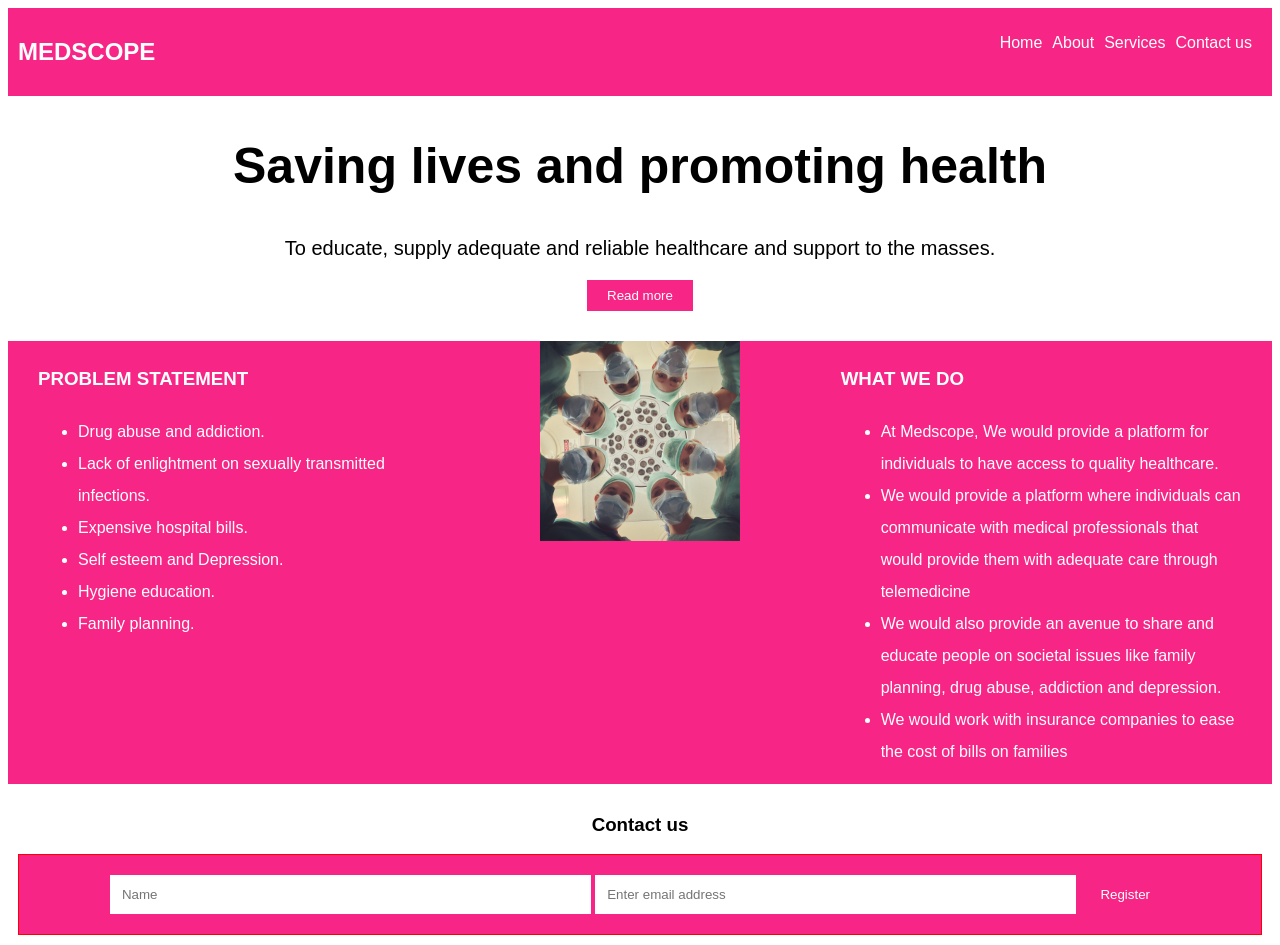
<file: index.html>
<!DOCTYPE html>
<html lang="en">
  <head>
    <meta charset="UTF-8" />
    <meta http-equiv="X-UA-Compatible" content="IE=edge" />
    <meta name="viewport" content="width=h, initial-scale=1.0" />
    <title>MEDSCOPE</title>

    <link rel="stylesheet" href="style.css" />
  </head>
  <body>
    <nav class="">
      <h1>MEDSCOPE</h1>
      <ul>
        <li>Home</li>
        <li>About</li>
        <li>Services</li>
        <li>Contact us</li>
      </ul>
    </nav>
    <header>
      <div class="container">
        <h2>Saving lives and promoting health</h2>
        <p>
          To educate, supply adequate and reliable healthcare and support to the
          masses.
        </p>
        <button class="px-4 py-2 bg-dark text-light">Read more</button>
      </div>
    </header>
    <section>
      <div class="content">
        <div class="">
          <h3>PROBLEM STATEMENT</h3>
          <ul>
            <li>Drug abuse and addiction.</li>
            <li>Lack of enlightment on sexually transmitted infections.</li>
            <li>Expensive hospital bills.</li>
            <li>Self esteem and Depression.</li>
            <li>Hygiene education.</li>
            <li>Family planning.</li>
          </ul>
        </div>
        <div>
          <img
            src="national-cancer-institute-701-FJcjLAQ-unsplash (1).jpg"
            class="image"
            alt="A group of oncologists"
          />
        </div>
        <div class="">
          <h3>WHAT WE DO</h3>
          <ul>
            <li>
              At Medscope, We would provide a platform for individuals to have
              access to quality healthcare.
            </li>

            <li>
              We would provide a platform where individuals can communicate with
              medical professionals that would provide them with adequate care
              through telemedicine
            </li>
            <li>
              We would also provide an avenue to share and educate people on
              societal issues like family planning, drug abuse, addiction and
              depression.
            </li>
            <li>
              We would work with insurance companies to ease the cost of bills
              on families
            </li>
          </ul>
        </div>
      </div>
    </section>
    <div class="contact">
      <h3>Contact us</h3>
      <div class="form-container">
        <form>
          <input type="text" placeholder="Name" />
          <input type="email" placeholder="Enter email address" />
          <button>Register</button>
        </form>
      </div>
    </div>
  </body>
</html>
</file>
<file: style.css>
* {
  box-sizing: border-box;
  font-family: Arial, Helvetica, sans-serif;
}
nav {
  display: flex;
  justify-content: space-between;
  background-color: #f72585;
  color: white;
  padding: 10px;
}
nav ul {
  display: flex;
  list-style-type: none;
}
nav li {
  padding-right: 10px;
}
h2 {
  font-size: 50px;
}
header p {
  font-size: 20px;
}
header {
  text-align: center;
}
header button,
.contact button {
  padding: 8px 20px;
  background-color: #f72585;
  color: white;
  border: none;
}
section {
  background-color: #f72585;
  color: white;
  margin-top: 20px;
}
.content {
  display: grid;
  grid-template-columns: repeat(3, 1fr);
  margin: 30px;
  line-height: 2;
}
.content ul {
  list-style-type: disc;
}
.image {
  display: block;
  width: 50%;
  margin-left: auto;
  margin-right: auto;
}
.contact {
  text-align: center;
  display: block;
}
.contact button {
  border-radius: 20px;
}
.form-container {
  margin: 10px;
  border: 1px solid red;
  padding: 20px;
  background-color: #f72585;
}

input {
  width: 40%;
  display: inline-block;
  padding: 12px;
  border: none;
}
button:hover {
  background-color: white;
  color: #f72585;
  border: 1px solid #f72585;
}

@media (max-width: 480px) {
    nav {
        flex-direction: column;
        align-items: center;
      }

      .content {
        display: flex;
        flex-direction: column;
      }

      .image {
        width: 100%;
      }
}
</file>
